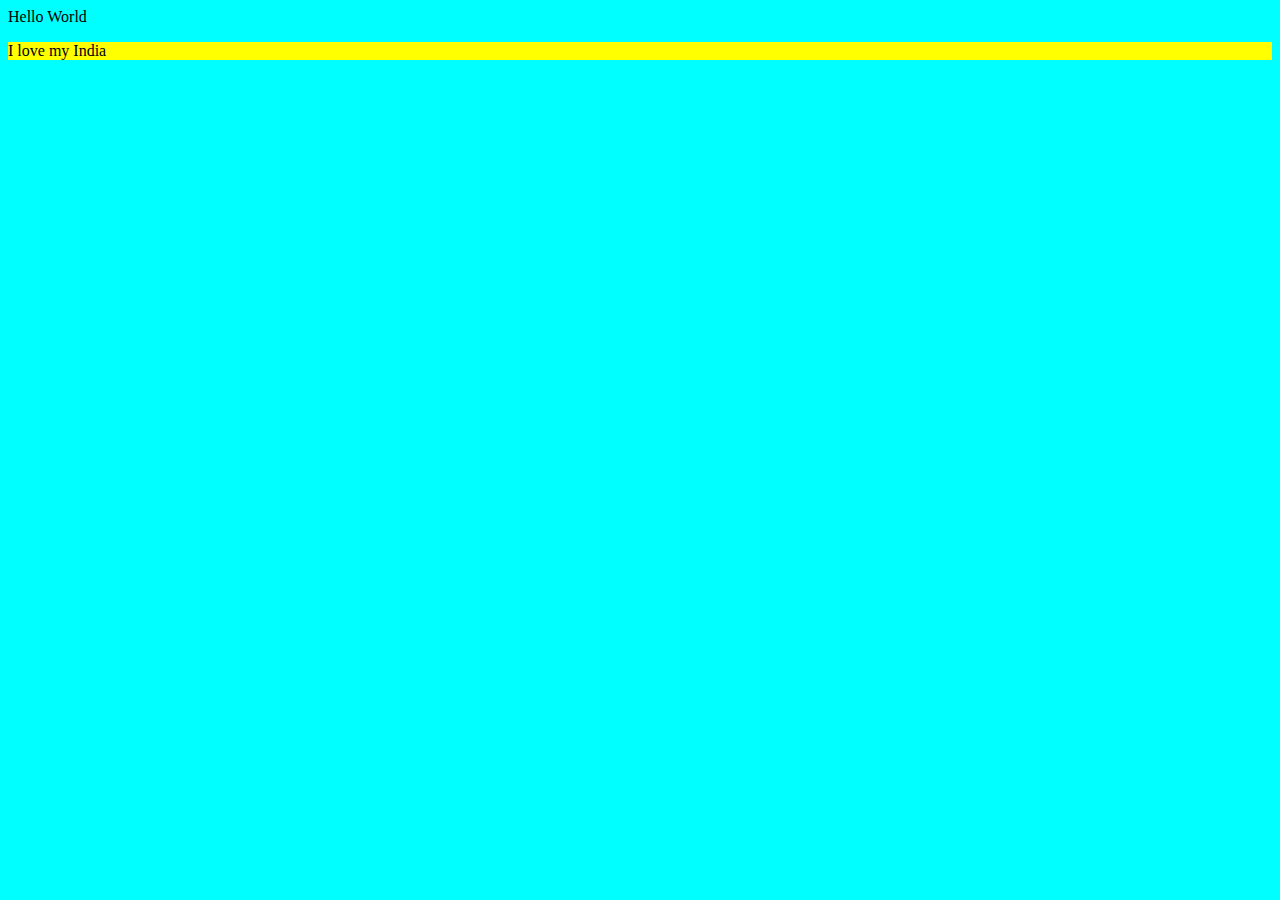
<file: Index.html>
<!DOCTYPE html>
<html lang="en">
<head>
    <meta charset="UTF-8">
    <meta http-equiv="X-UA-Compatible" content="IE=edge">
    <meta name="viewport" content="width=device-width, initial-scale=1.0">
    <title>Document</title>
    <link href="style.css" rel="stylesheet">
</head>
<body>
    Hello World
    <p>I love my India</p>
</body>
</html>
</file>
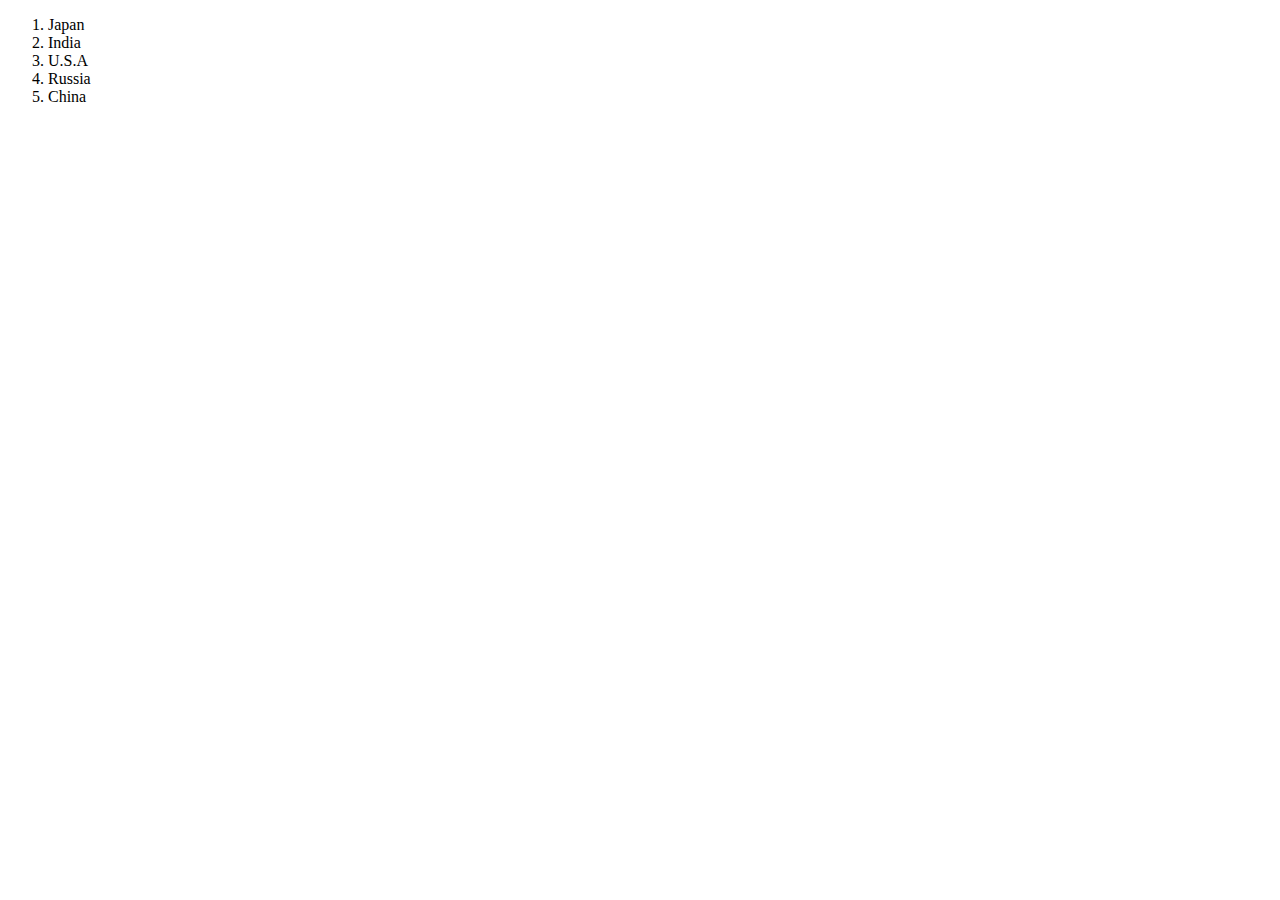
<file: test.html>
<!DOCTYPE html>
<html lang="en">
<head>
    <meta charset="UTF-8">
    <meta http-equiv="X-UA-Compatible" content="IE=edge">
    <meta name="viewport" content="width=device-width, initial-scale=1.0">
    <title>Document</title>
</head>
<body>
    <ol>
        <li>Japan</li>
        <li>India</li>
        <li>U.S.A</li>
        <li>Russia</li>
        <li>China</li>
    </ol>
</body>
</html>
</file>
<file: style.css>
body{
 background-color: aqua;
}
p{
    background-color: yellow;
}
</file>
